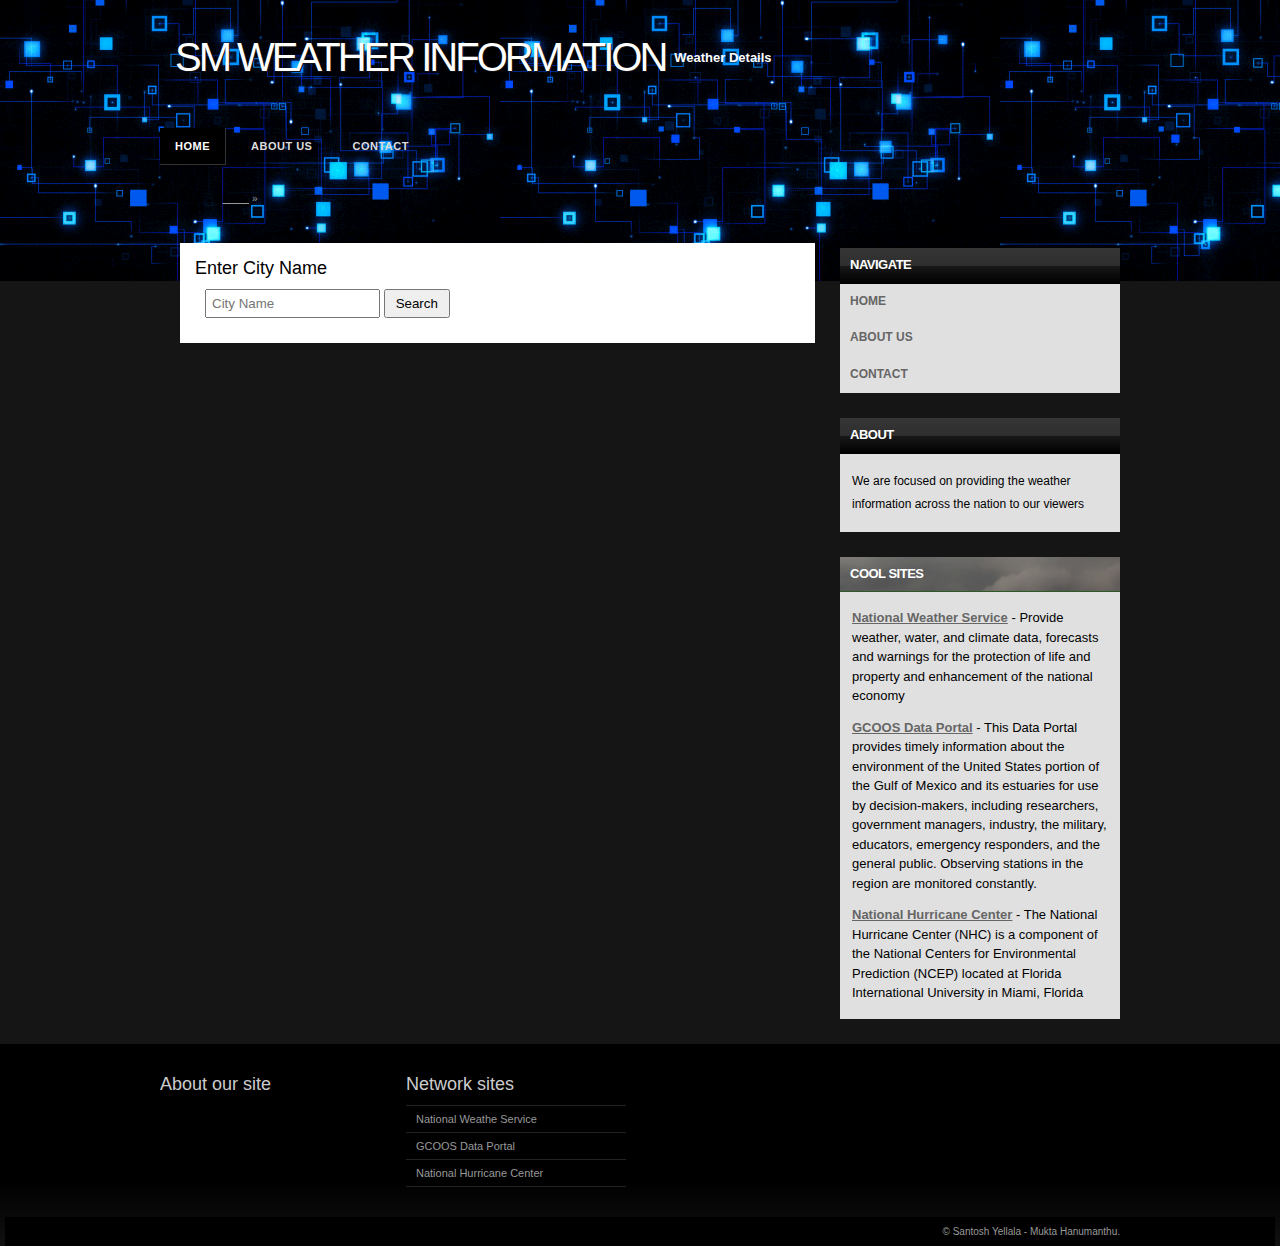
<file: weather/index.html>
<html xmlns="http://www.w3.org/1999/xhtml">
<head>
<meta http-equiv="Content-Type" content="text/html; charset=utf-8" />
<title>SM Weather Information</title>
<!--<link rel="stylesheet" href="https://maxcdn.bootstrapcdn.com/bootstrap/4.0.0-beta.2/css/bootstrap.min.css" integrity="sha384-PsH8R72JQ3SOdhVi3uxftmaW6Vc51MKb0q5P2rRUpPvrszuE4W1povHYgTpBfshb" crossorigin="anonymous">-->


<link rel="stylesheet" href="styles.css" type="text/css" />
			
            
<script type="text/javascript" src="js/jquery.js"></script>
<script type="text/javascript" src="js/slider.js"></script>
<script type="text/javascript" src="js/superfish.js"></script>

<script type="text/javascript" src="js/custom.js"></script>

</head>

<body  class="header">

<!--<script src="https://ajax.googleapis.com/ajax/libs/jquery/3.2.1/jquery.min.js"></script>-->

<!--<script src="https://maxcdn.bootstrapcdn.com/bootstrap/4.0.0-beta.2/js/bootstrap.min.js" integrity="sha384-alpBpkh1PFOepccYVYDB4do5UnbKysX5WZXm3XxPqe5iKTfUKjNkCk9SaVuEZflJ" crossorigin="anonymous"></script>-->

<div id="container">
	<div id="header">
    	<h1><a href="/">SM Weather Information</a></h1>
        <h2>Weather Details</h2>
        <div class="clear"></div>
    </div>
	
    <div id="nav">
    	<ul class="sf-menu dropdown">
        	<li class="selected"><a href="index.html">Home</a></li>
            <li><a href="about us.html">About Us</a></li>
            <li><a href="contact.html">Contact</a></li>
        </ul>
    </div>
	<div id="body">
        <div id="breadcrumbs">
            <span><font color="#000000">You are here:</font></span>
			<a href="index.html"><font color="#000000">Home</font></a> &raquo;
           
		</div>
    
   
     <div id="content">
     <div class="box">
    
		
		<h3 class="text-center"><font color="#000000">Enter City Name</font></h3>
		<span id="error"> </span>
		
        
			<div style="margin:10px;">
                	
                    <input type="text" id="city" size="18" class="from-control" style="padding: 5px" placeholder="City Name" />

                    <button id="searchbutton" style="padding: 5px 10px;">Search</button> 
			</div>
         
					
					
						
	</div>
			<div id="show"></div>
            <div id="show1"></div>
			<div id="show2"></div>
     </div>
	 <div class="sidebar">
            <ul>	
               <li>
                    <h4><span>Navigate</span></h4>
                    <ul class="blocklist">
                        <li><a href="index.html">Home</a></li>
                        <li><a href="about us.html">About Us</a></li>
                        <li><a href="contact.html">Contact</a></li>
                    </ul>
                </li>
                
                <li>
                    <h4><span>About</span></h4>
                    <ul>
                        <li>
                        	<p style="margin: 0;">We are focused on providing the weather information across the nation to our viewers</p>
                        </li>
                    </ul>
                </li>
                
                <li>
                    <h4 class="h4-green"><span>Cool Sites</span></h4>
                    <ul>
                        <li><a href="https://www.weather.gov" title="Deatail Weather"><strong>National Weather Service</strong></a> - Provide weather, water, and climate data, forecasts and warnings for the protection of life and property and enhancement of the national economy</li>
                        <li><a href="http://data.gcoos.org/" title="Air pollution"><strong>GCOOS Data Portal</strong></a> - This Data Portal provides timely information about the environment of the United States portion of the Gulf of Mexico and its estuaries for use by decision-makers, including researchers, government managers, industry, the military, educators, emergency responders, and the general public. Observing stations in the region are monitored constantly.</li>
                        <li><a href="https://www.nhc.noaa.gov/" title="4templates"><strong>National Hurricane Center</strong></a> - The National Hurricane Center (NHC) is a component of the National Centers for Environmental Prediction (NCEP) located at Florida International University in Miami, Florida</li>
                    </ul>
                </li>
                
            </ul> 
        </div>
    	<div class="clear"></div>
	</div>
    
</div>

 <div id="footer">
      <div class="footer-content">

        <div class="footer-box">
            <h4>About our site</h4>

            <p>
                 
            </p>
        </div>
        
     
        
        <div class="footer-box">

            <h4>Network sites</h4>
            <ul>
					   <li><a href="https://www.weather.gov">National Weathe Service</a></li>
                        <li><a href="http://data.gcoos.org">GCOOS Data Portal</a></li>
                        <li><a href="https://www.nhc.noaa.gov/">National Hurricane Center</a></li>
                        
						
            </ul>	
        </div>
        
        <div class="clear"></div> 
    </div>
    <div id="footer-links">

            <p>&copy; Santosh Yellala - Mukta Hanumanthu. </p>
    </div>  
</div>
<script src="weather.js"></script>
</body>
</html>
</file>
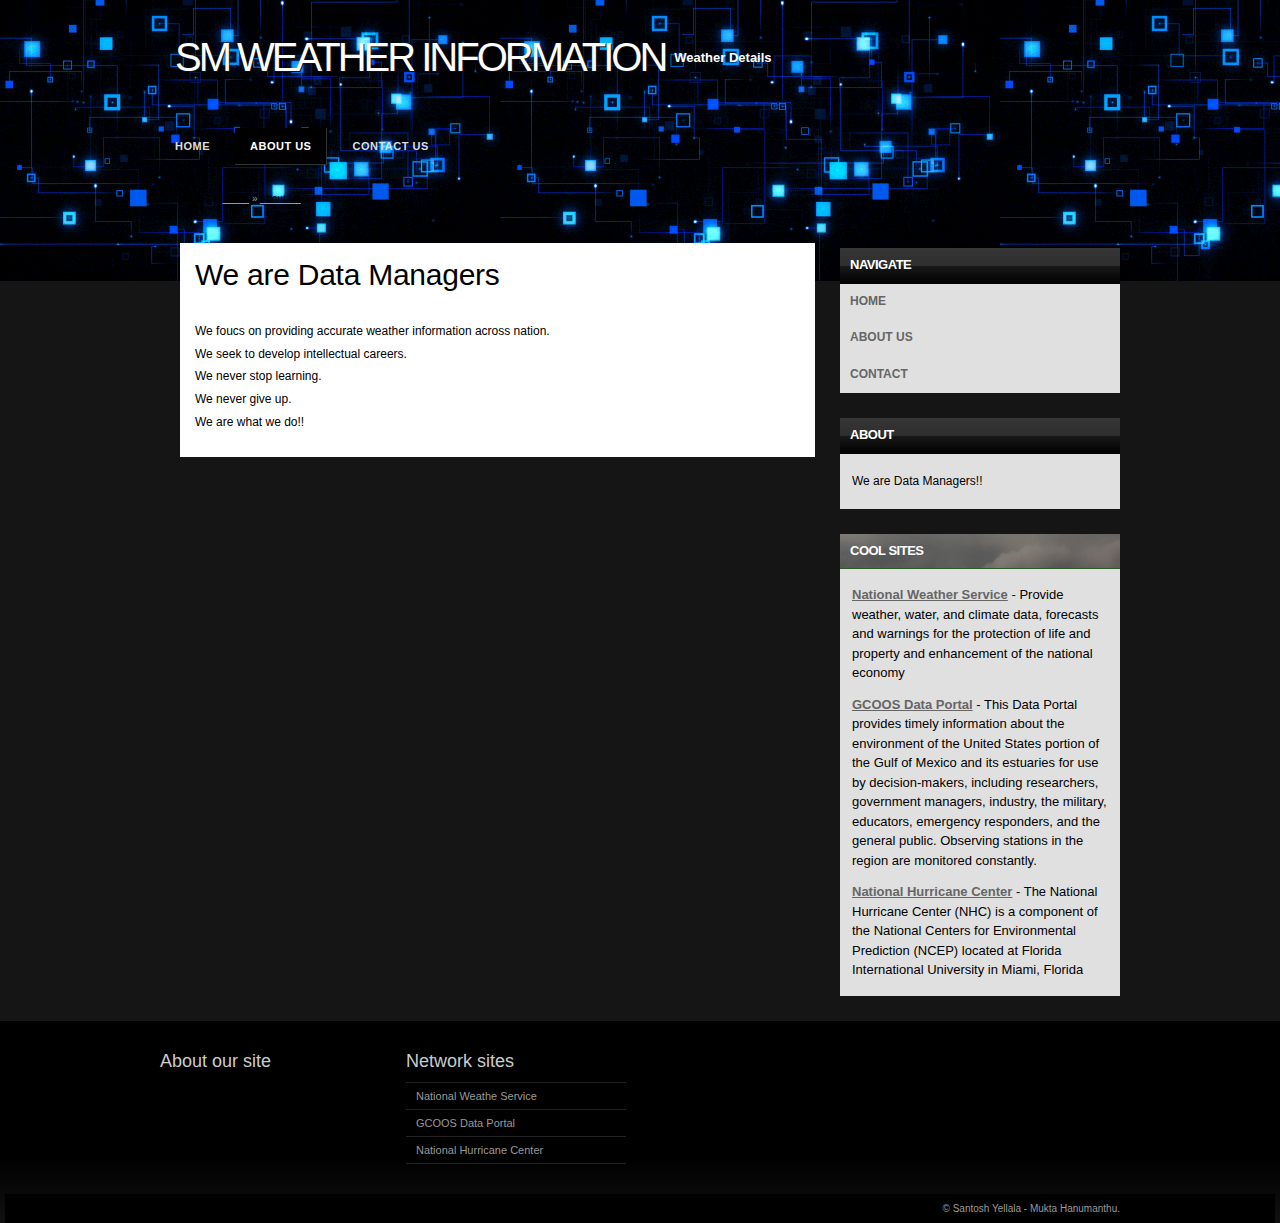
<file: weather/about us.html>
<html xmlns="http://www.w3.org/1999/xhtml">
<head>
<meta http-equiv="Content-Type" content="text/html; charset=utf-8" />
<title>SM Weather Information</title>
<!--<link rel="stylesheet" href="https://maxcdn.bootstrapcdn.com/bootstrap/4.0.0-beta.2/css/bootstrap.min.css" integrity="sha384-PsH8R72JQ3SOdhVi3uxftmaW6Vc51MKb0q5P2rRUpPvrszuE4W1povHYgTpBfshb" crossorigin="anonymous">-->


<link rel="stylesheet" href="styles.css" type="text/css" />
			
            
<script type="text/javascript" src="js/jquery.js"></script>
<script type="text/javascript" src="js/slider.js"></script>
<script type="text/javascript" src="js/superfish.js"></script>

<script type="text/javascript" src="js/custom.js"></script>

</head>
<body class="header">
<div id="container">
	<div id="header">
    	<h1><a href="/">SM Weather Information</a></h1>
        <h2>Weather Details</h2>
        <div class="clear"></div>
    </div>
    <div id="nav">
    	<ul class="sf-menu dropdown">
        	<li><a href="index.html">Home</a></li>
            <li class="selected"><a href="about us.html">About Us</a></li>
            <li><a href="contact.html">Contact Us</a></li>
        </ul>
    </div>
<div id="body">
        <div id="breadcrumbs">
            <span><font color="#000000">You are here:</font></span>
			<a href="index.html"><font color="#000000">Home</font></a> &raquo;
            <a href="about us.html"><font color="#000000">About Us</font></a>
			
		</div>
		<div id="content">
            <div class="box">
				<h2>We are Data Managers</h2>
                <p><br>We foucs on providing accurate weather information across nation.<br> We seek to develop intellectual careers.<br> We never stop learning. <br>We never give up. <br> We are what we do!! </p>
            </div>
		</div>
		<div class="sidebar">
            <ul>	
               <li>
                    <h4><span>Navigate</span></h4>
                    <ul class="blocklist">
                        <li><a href="index.html">Home</a></li>
                        <li><a href="about us.html.html">About Us</a></li>
                        <li><a href="contact.html">Contact</a></li>
                    </ul>
                </li>
                
                <li>
                    <h4><span>About</span></h4>
                    <ul>
                        <li>
                        	<p style="margin: 0;">We are Data Managers!!</p>
                        </li>
                    </ul>
                </li>
                
                <li>
                    <h4 class="h4-green"><span>Cool Sites</span></h4>
                    <ul>
                        <li><a href="https://www.weather.gov" title="Deatail Weather"><strong>National Weather Service</strong></a> - Provide weather, water, and climate data, forecasts and warnings for the protection of life and property and enhancement of the national economy</li>
                        <li><a href="http://data.gcoos.org/" title="Air pollution"><strong>GCOOS Data Portal</strong></a> - This Data Portal provides timely information about the environment of the United States portion of the Gulf of Mexico and its estuaries for use by decision-makers, including researchers, government managers, industry, the military, educators, emergency responders, and the general public. Observing stations in the region are monitored constantly.</li>
                        <li><a href="https://www.nhc.noaa.gov/" title="4templates"><strong>National Hurricane Center</strong></a> - The National Hurricane Center (NHC) is a component of the National Centers for Environmental Prediction (NCEP) located at Florida International University in Miami, Florida</li>
                    </ul>
                </li>
                
            </ul> 
        </div>
    	<div class="clear"></div>
		</div>
	
	
</div>

 <div id="footer">
      <div class="footer-content">

        <div class="footer-box">
            <h4>About our site</h4>

            <p>
                 
            </p>
        </div>
        
     
        
        <div class="footer-box">

            <h4>Network sites</h4>
            <ul>
					   <li><a href="https://www.weather.gov">National Weathe Service</a></li>
                        <li><a href="http://data.gcoos.org">GCOOS Data Portal</a></li>
                        <li><a href="https://www.nhc.noaa.gov/">National Hurricane Center</a></li>
                        
						
            </ul>	
        </div>
        
        <div class="clear"></div> 
    </div>
    <div id="footer-links">

            <p>&copy; Santosh Yellala - Mukta Hanumanthu. </p>
    </div>  
</div>
<script src="weather.js"></script>
</body>
</html>
</file>
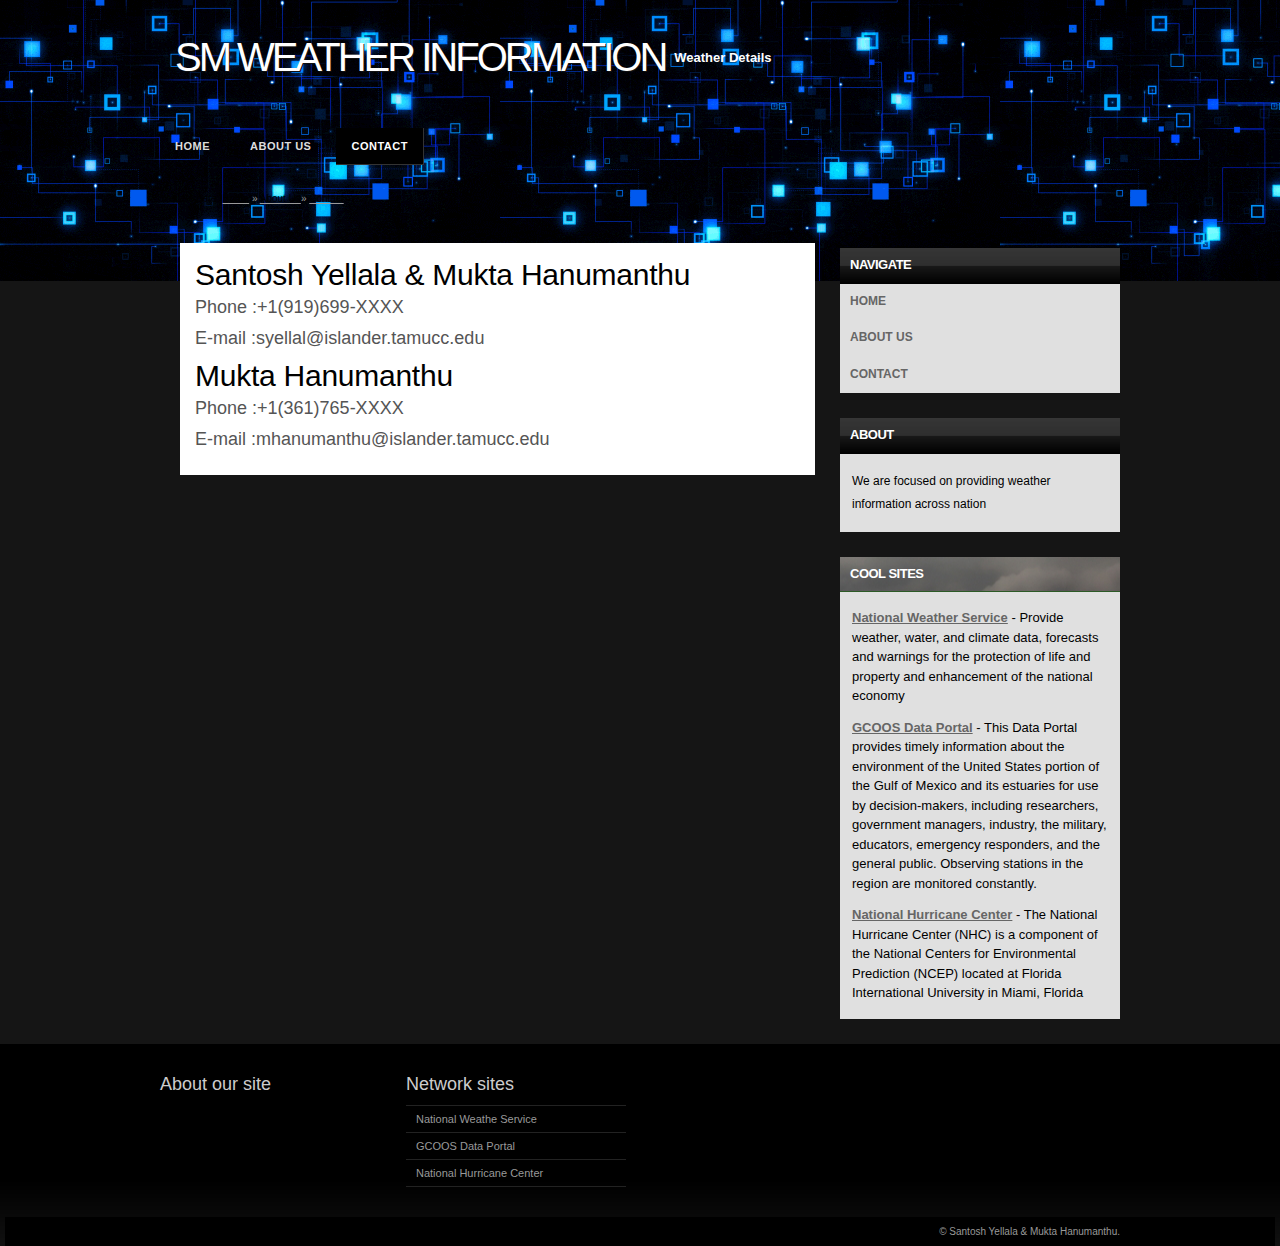
<file: weather/contact.html>
<html xmlns="http://www.w3.org/1999/xhtml">
<head>
<meta http-equiv="Content-Type" content="text/html; charset=utf-8" />
<title>BP Weather</title>
<!--<link rel="stylesheet" href="https://maxcdn.bootstrapcdn.com/bootstrap/4.0.0-beta.2/css/bootstrap.min.css" integrity="sha384-PsH8R72JQ3SOdhVi3uxftmaW6Vc51MKb0q5P2rRUpPvrszuE4W1povHYgTpBfshb" crossorigin="anonymous">-->


<link rel="stylesheet" href="styles.css" type="text/css" />
			
            
<script type="text/javascript" src="js/jquery.js"></script>
<script type="text/javascript" src="js/slider.js"></script>
<script type="text/javascript" src="js/superfish.js"></script>

<script type="text/javascript" src="js/custom.js"></script>

</head>
<body class="header">
<div id="container" >
	<div id="header">
    	<h1><a href="/">SM Weather Information</a></h1>
        <h2>Weather Details</h2>
        <div class="clear"></div>
    </div>
    <div id="nav">
    	<ul class="sf-menu dropdown">
        	<li><a href="index.html">Home</a></li>
            <li><a href="about us.html">About Us</a></li>
            <li class="selected"><a href="contact.html">Contact</a></li>
        </ul>
    </div>
<div id="body">
        <div id="breadcrumbs">
            <span><font color="#000000">You are here:</font></span>
			<a href="index.html"><font color="#000000">Home</font></a> &raquo;
            <a href="about us.html"><font color="#000000">About Us</font></a>&raquo;
			<a href="contact.html"><font color="#000000">Contact</font></a>
		</div>
		<div id="content">
            <div class="box">
				<h2>Santosh Yellala & Mukta Hanumanthu</h2>
                <h3> Phone :+1(919)699-XXXX</h3>
				<h3> E-mail :syellal@islander.tamucc.edu</h3>
				<h2>Mukta Hanumanthu</h2>
				<h3>Phone :+1(361)765-XXXX </h3>
				<h3> E-mail :mhanumanthu@islander.tamucc.edu</h3>
            </div>
		</div>
		<div class="sidebar">
            <ul>	
               <li>
                    <h4><span>Navigate</span></h4>
                    <ul class="blocklist">
                        <li><a href="index.html">Home</a></li>
                        <li><a href="About us.html">About Us</a></li>
                        <li><a href="contact.html">Contact</a></li>
                    </ul>
                </li>
                
                <li>
                    <h4><span>About</span></h4>
                    <ul>
                        <li>
                        	<p style="margin: 0;">We are focused on providing weather information across nation</p>
                        </li>
                    </ul>
                </li>
                
                <li>
                    <h4 class="h4-green"><span>Cool Sites</span></h4>
                    <ul>
                         <li><a href="https://www.weather.gov" title="Deatail Weather"><strong>National Weather Service</strong></a> - Provide weather, water, and climate data, forecasts and warnings for the protection of life and property and enhancement of the national economy</li>
                        <li><a href="http://data.gcoos.org/" title="Air pollution"><strong>GCOOS Data Portal</strong></a> - This Data Portal provides timely information about the environment of the United States portion of the Gulf of Mexico and its estuaries for use by decision-makers, including researchers, government managers, industry, the military, educators, emergency responders, and the general public. Observing stations in the region are monitored constantly.</li>
                        <li><a href="https://www.nhc.noaa.gov/" title="4templates"><strong>National Hurricane Center</strong></a> - The National Hurricane Center (NHC) is a component of the National Centers for Environmental Prediction (NCEP) located at Florida International University in Miami, Florida</li>
                    </ul>
                </li>
                
            </ul> 
        </div>
    	<div class="clear"></div>
	
	</div>
</div>

 <div id="footer">
      <div class="footer-content">

        <div class="footer-box">
            <h4>About our site</h4>

            <p>
               
            </p>
        </div>
        
        
        <div class="footer-box">

            <h4>Network sites</h4>
            <ul>
              
						<li><a href="https://www.weather.gov">National Weathe Service</a></li>
						<li><a href="http://data.gcoos.org">GCOOS Data Portal</a></li>
						<li><a href="https://www.nhc.noaa.gov/">National Hurricane Center</a></li>
						
						
            </ul>	
        </div>
       
        
        
        <div class="clear"></div> 
    </div>
    <div id="footer-links">

            <p>&copy; Santosh Yellala & Mukta Hanumanthu. </p>
    </div>  
</div>
<script src="weather.js"></script>
</body>
</html>
</file>
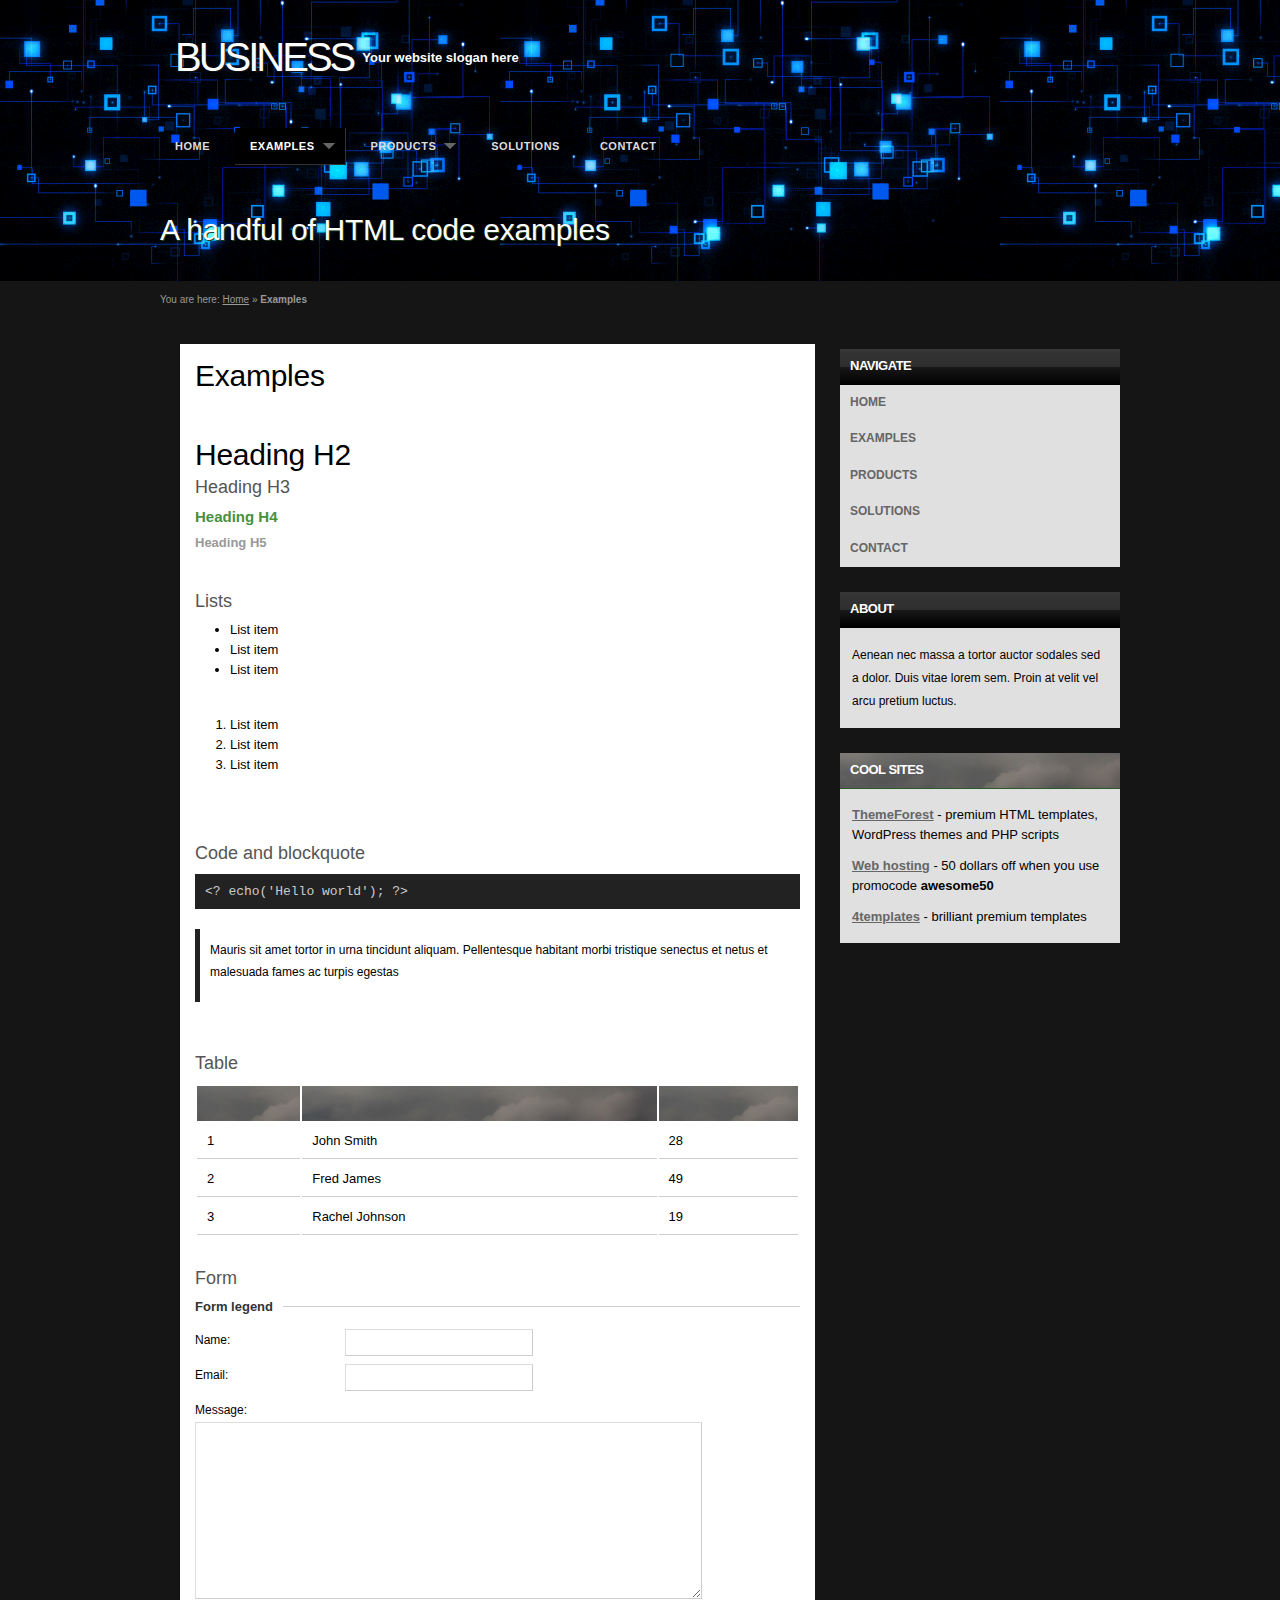
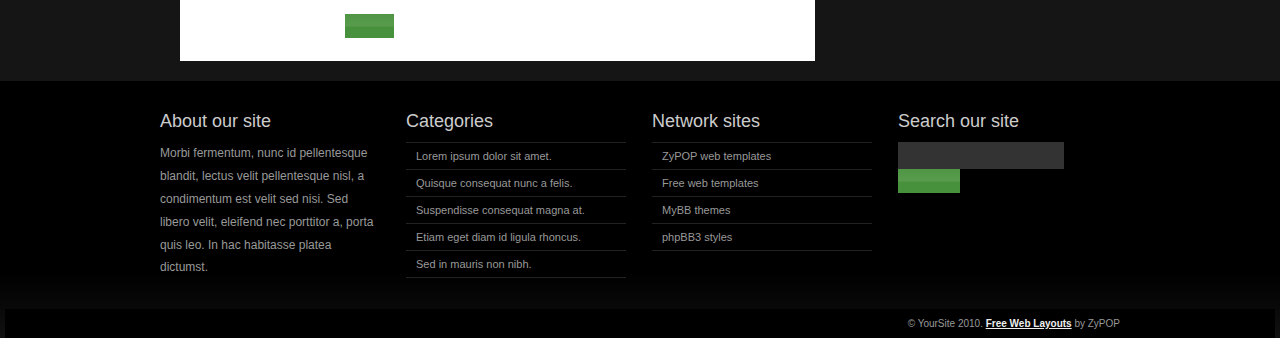
<file: weather/examples.html>
<!DOCTYPE html PUBLIC "-//W3C//DTD XHTML 1.0 Strict//EN" "http://www.w3.org/TR/xhtml1/DTD/xhtml1-strict.dtd">
<html xmlns="http://www.w3.org/1999/xhtml">
<head>
<meta http-equiv="Content-Type" content="text/html; charset=utf-8" />
<title>sensa - Free CSS Template by ZyPOP</title>
<link rel="stylesheet" href="styles.css" type="text/css" />
			
            
<script type="text/javascript" src="js/jquery.js"></script>
<script type="text/javascript" src="js/slider.js"></script>
<script type="text/javascript" src="js/superfish.js"></script>

<script type="text/javascript" src="js/custom.js"></script>


<!--
sensa, a free CSS web template by ZyPOP (www.zypopwebtemplates.com)

Download: http://www.zypopwebtemplates.com

License: Creative Commons Attribution
//-->
</head>

<body>
<div id="container">
	<div id="header">
    	<h1><a href="/">Business</a></h1>
        <h2>Your website slogan here</h2>
        <div class="clear"></div>
    </div>
    <div id="nav">
    	<ul class="sf-menu dropdown">
        	<li><a href="index.html">Home</a></li>
            <li class="selected"><a class="has_submenu" href="examples.html">Examples</a>
            	<ul>
                	<li><a href="page.html">Static Text Page</a></li>
                    <li><a href="#">A sub Link</a></li>
                    <li><a href="#">Another link</a></li>
                </ul>
            </li>
            <li><a class="has_submenu" href="#">Products</a>
            	<ul>
                	<li><a href="#">Product One</a></li>
                    <li><a href="#">Product Two</a></li>
                    <li><a href="#">Product Three</a></li>
                </ul>
            </li>
            <li><a href="#">Solutions</a></li>
            <li><a href="#">Contact</a></li>
        </ul>
    </div>
    
    <div id="sub-header">
		<h2>A handful of HTML code examples</h2>
    </div>
        
    <div id="body">
        <div id="breadcrumbs">
            <span>You are here:</span>
            <a href="index.html">Home</a> &raquo;
            <strong>Examples</strong>
        </div>
            
		<div id="content">
            <div class="box">
                <h2>Examples</h2>

				<h1>Heading H1</h1>
				<h2>Heading H2</h2>
				<h3>Heading H3</h3>
				<h4>Heading H4</h4>

				<h5>Heading H5</h5>
				<p>&nbsp;</p>

				
				<h3>Lists</h3>
				<ul>
					<li>List item</li>
					<li>List item</li>
					<li>List item</li>
				</ul>
						
				<ol>
					<li>List item</li>
					<li>List item</li>
					<li>List item</li>
				</ol>

				<p>&nbsp;</p>
				
					
				<h3>Code and blockquote</h3>
				<code>&lt;? echo('Hello world'); ?&gt;</code>

				<blockquote><p>Mauris sit amet tortor in urna tincidunt aliquam. Pellentesque habitant morbi tristique senectus et netus et malesuada fames ac turpis egestas</p></blockquote>
				<p>&nbsp;</p>
				
				
				
				<h3>Table</h3>
				<table>
					<tbody><tr>
						<th>ID</th>
						<th>Name</th>
						<th>Age</th>
					</tr>
					<tr>
						<td>1</td>
						<td>John Smith</td>
						<td>28</td>
					</tr>
					<tr>
						<td>2</td>
						<td>Fred James</td>
						<td>49</td>
					</tr>
					<tr>
						<td>3</td>
						<td>Rachel Johnson</td>
						<td>19</td>
					</tr>
				</tbody></table>
				<p>&nbsp;</p>
				
				<h3>Form</h3>
				<fieldset>
					<legend>Form legend</legend>
					<form action="#" method="get">
						<p><label for="name">Name:</label>
						<input name="name" id="name" value="" type="text" /><br /></p>		
						<p><label for="email">Email:</label>
						<input name="email" id="email" value="" type="text" /><br /></p>
						<p><label for="message">Message:</label>	
						<textarea cols="60" rows="11" name="message" id="message"></textarea><br /></p>
						<p><input name="send" class="formbutton" value="Send" type="submit" /></p>
					</form>
				</fieldset>

            </div>
        </div>
        
        <div class="sidebar">
            <ul>	
               <li>
                    <h4><span>Navigate</span></h4>
                    <ul class="blocklist">
                        <li><a href="index.html">Home</a></li>
                        <li><a href="examples.html">Examples</a></li>
                        <li><a href="#">Products</a></li>
                        <li><a href="#">Solutions</a></li>
                        <li><a href="#">Contact</a></li>
                    </ul>
                </li>
                
                <li>
                    <h4><span>About</span></h4>
                    <ul>
                        <li>
                        	<p style="margin: 0;">Aenean nec massa a tortor auctor sodales sed a dolor. Duis vitae lorem sem. Proin at velit vel arcu pretium luctus.</p>
                        </li>
                    </ul>
                </li>
                
                <li>
                    <h4 class="h4-green"><span>Cool Sites</span></h4>
                    <ul>
                        <li><a href="http://www.themeforest.net/?ref=spykawg" title="premium templates"><strong>ThemeForest</strong></a> - premium HTML templates, WordPress themes and PHP scripts</li>
                        <li><a href="http://www.dreamhost.com/r.cgi?259541" title="web hosting"><strong>Web hosting</strong></a> - 50 dollars off when you use promocode <strong>awesome50</strong></li>
                        <li><a href="http://www.4templates.com/?aff=spykawg" title="4templates"><strong>4templates</strong></a> - brilliant premium templates</li>
                    </ul>
                </li>
                
            </ul> 
        </div>
    	<div class="clear"></div>
    </div>
</div>
 <div id="footer">
      <div class="footer-content">

        <div class="footer-box">
            <h4>About our site</h4>

            <p>
                Morbi fermentum, nunc id pellentesque blandit, lectus velit pellentesque nisl, a condimentum est velit sed nisi. Sed libero velit, eleifend nec porttitor a, porta quis leo. In hac habitasse platea dictumst. 
            </p>
        </div>
        
        <div class="footer-box">
            <h4>Categories</h4>

            <ul>
              <li><a href="#">Lorem ipsum dolor sit amet.</a></li>
              <li><a href="#">Quisque consequat nunc a felis.</a></li>
              <li><a href="#">Suspendisse consequat magna at.</a></li>
              <li><a href="#">Etiam eget diam id ligula rhoncus.</a></li>
              <li><a href="#">Sed in mauris non nibh.</a></li>

            </ul>
        </div>
        
        <div class="footer-box">

            <h4>Network sites</h4>
            <ul>
               <li><a href="http://zypopwebtemplates.com">ZyPOP web templates</a></li>
						<li><a href="http://www.justfreetemplates.com" title="free web templates">Free web templates</a></li>
						
						<li><a href="http://www.awesomestyles.com/mybb-themes" title="mybb themes">MyBB themes</a></li>
						<li><a href="http://www.awesomestyles.com" title="free phpbb3 themes">phpBB3 styles</a></li>
            </ul>	
        </div>
        
        <div class="footer-box end-footer-box">
            <h4>Search our site</h4>

            <form action="#" method="get">
                <p>
                    <input type="text" id="searchquery" size="18" name="searchterm" />

                    <input type="submit" id="searchbutton" value="Search" class="formbutton" />
                </p>
            </form>
        </div>     
        <div class="clear"></div> 
    </div>
    <div id="footer-links">

   <!-- A link to http://www.zypopwebtemplates.com must remain. To remove link see http://www.zypopwebtemplates.com/licensing -->
            <p>&copy; YourSite 2010. <a href="http://zypopwebtemplates.com/">Free Web Layouts</a> by ZyPOP</p>
    </div>  
</div>
</body>
</html>
</file>
<file: weather/styles.css>
body {
	background: #151515 url('images/giff.gif') repeat-x scroll top left;
	margin:0;
	padding:0;
	font-family: Verdana, Geneva, sans-serif;
	font-size: 13px;
	color: #666;
}

body.homepage {
	background: #000 url('images/giff.gif') repeat-x scroll top left;
}

body.noheader {
	background: #FFF url('images/giff.gif') repeat-x scroll top left;
}

* {
	margin:0;
	padding:0;
}

/** element defaults **/
table {
	width: 100%;
	text-align: left;

}

th, td {
	padding: 10px 10px;
}

th {
	color: #0000;
	background: #48913C url(images/t.jpg) repeat-x scroll center center;
}

td {
	border-bottom: 1px solid #ccc;
}

code, blockquote {
	display: block;
	border-left: 5px solid #222;
	padding: 10px;
	margin-bottom: 20px;
}
code {
	background-color: #222;
	color:#ccc;
	border: none;
}
blockquote {
	border-left: 5px solid #222;
}

/*blockquote p {
	font-style: italic;
	font-family: Georgia, "Times New Roman", Times, serif;
	margin: 0;
	color: #333;
	height: 1%;
}*/

p {
	line-height: 1.9em;
	margin-bottom: 8px;
	font-size: 12px;
}

a {
	color: #ffffff;
}

a:hover {
	color: #51A744;
}

a:focus {
	outline: none;
}

fieldset {
	display: block;
	border: none;
	border-top: 1px solid #ccc;
}

fieldset legend {
	font-weight: bold;
	font-size: 13px;
	padding-right: 10px;
	color: #333;
}

fieldset form {
	padding-top: 15px;
}

fieldset p label {
	float: left;
	width: 150px;
}
#show{
	margin: auto;
	width: 60%
}
form input, form select, form textarea {
	padding: 5px;
	color: #333333;
	border: 1px solid #ddd;
	border-right:1px solid #ccc;
	border-bottom:1px solid #ccc;
	background-color:#fff;
	font-family: Arial, Helvetica, sans-serif;
	font-size: 13px;
}

form input.formbutton {
	border: none;
	background: #0000 url(images/h4.png) repeat-x scroll center center;
	color: #0000;
	font-weight: bold;
	padding: 5px 8px;
	font-size: 12px;
	font-family: Tahoma, Geneva, sans-serif;
	letter-spacing: 1px;
	width: auto;
	overflow: visible;
}

fieldset form input.formbutton {
	margin-left: 150px;
}

form.searchform p {
	margin: 5px 0;
}


span.required {
	color: #ff0000;
}

h1 {
	color: #000;
	font-size: 35px;
	font-family: Arial, Helvetica, sans-serif;
	padding: 0;
	background: none;
	border-bottom: none;
	text-transform: none;
	line-height: 1.0em;
	padding: 0 0 5px;
}

#body h1 {
	color: #0000;
}

h1 strong {
	font-weight: normal;
}

h2 {
	color: #000;
	font-family: 'Lucida Grande','Lucida Sans Unicode',Geneva,Verdana,Sans-Serif;
	font-size: 30px;
	letter-spacing: -0.25px;
	font-weight: bold;
	padding: 0 0 5px;
	margin: 0;
}

#body h2 {
	font-weight: normal;
}

h3 {
	color: #555;
	font-size: 18px;
	font-weight: normal;
	margin-bottom: 10px;
	font-family: 'Lucida Grande','Lucida Sans Unicode',Geneva,Verdana,Sans-Serif;
}

h4 {
	padding-bottom: 10px;
	font-size: 15px;
	color: #48913C;
}

h5 {
	padding-bottom: 10px;
	font-size: 13px;
	color: #999;
}

ul, ol {
	margin: 0 0 35px 35px;
}

li {
	padding-bottom: 5px;
}

li ol, li ul {
	font-size: 1.0em;
	margin-bottom: 0;
	padding-top: 5px;
}

ul.styledlist {
	list-style: none;
	margin-left: 20px;

}

ul.styledlist li {
	background: #fff url('images/list-item.gif') no-repeat scroll left center;
	padding-left: 15px;
	padding-bottom: 0;
	margin-bottom: 5px;
}


#container {
	width: 960px;
	margin: 0 auto;
	padding: 0px;

}

#header {
	padding: 0px 15px;
	margin: 0 auto;
	height: 112px;
}

#header h1 {
	padding: 0; 
}
#header h1 a {
	color: #fff;
	padding-top: 40px;
	font-size: 40px;
	font-weight: normal;
	text-transform: uppercase;
	text-decoration: none;
	letter-spacing: -3px;
	float: left;
	text-shadow: 1px 1px #111;
}

#header h2 {
	color: #ffffff;
	float: left;
	font-family: Arial,Helvetica,sans-serif;
	font-size: 13px;
	font-weight: bold;
	letter-spacing: 0;
	margin-left: 5px;
	margin-top: 50px;
	padding-bottom: 0;
	padding-left: 4px;
}

#nav {
	height: 74px;
	width: 960px;
	position: relative;
	z-index: 999;
}

#nav ul {
	list-style: none;
	padding: 16px 0 0;
	margin: 0;
	height: 36px;
}

#nav ul ul {
	padding-top: 0;
}

#nav ul li {
	display: block;
	float: left;
}

#nav ul li a {
	display: block;
	color: #ddd;
	display: block;
	font-size: 11px;
	font-weight: bold;
	float: left;
	letter-spacing: 0.5px;
	text-transform: uppercase;
	font-family: Arial, Helvetica, sans-serif;
	padding: 13px 15px 12px;
	text-decoration: none;
	margin-right: 10px;
}

#nav ul li a.has_submenu {
	background: transparent url('images/submenu-item.gif') no-repeat scroll right center;
	padding-right: 30px;
}

#nav ul li a.has_submenu:hover, #nav ul li.sfHover a.has_submenu {
	background-image: url('images/submenu-item-hover.gif');
}


#nav ul ul li a { 
	float: none; 
	width: 170px;
}

#nav ul li.selected li a { 
	text-decoration: none; 
	color: #ddd;
}

#nav ul li.selected a, #nav ul li.selected a:hover, #nav ul li.selected li.selected a  {
	color: #fff;
	background-color: #000;
	border-right: 1px solid #333;
	border-bottom: 1px solid #333;
}

#nav ul ul li.selected a, #nav ul ul li.selected a:hover {
	text-decoration: underline;
	border: none;
}

#nav ul li a:hover, #nav ul li.sfHover a, #nav ul ul a {
	color: #fff;
	background-color: #000;
}

#nav ul li li a:hover {
	background-color: #111;
}

/*** ESSENTIAL STYLES ***/
.sf-menu, .sf-menu * {
	margin:			0;
	padding:		0;
	list-style:		none;
}
.sf-menu {
	line-height:	1.0;
}
.sf-menu ul {
	position:		absolute;
	top:			-999em;
	width:			200px; /* left offset of submenus need to match (see below) */
	margin-top: 	10px;
	padding-top:	0;
}
.sf-menu ul li {
	width:			100%;
}
.sf-menu li:hover {
	visibility:		inherit; /* fixes IE7 'sticky bug' */
}
.sf-menu li {
	float:			left;
	position:		relative;
}
.sf-menu a {
	display:		block;
	position:		relative;
}
.sf-menu li:hover ul,
.sf-menu li.sfHover ul {
	left:			0;
	top:			2.5em; /* match top ul list item height */
	z-index:		99;
}
ul.sf-menu li:hover li ul,
ul.sf-menu li.sfHover li ul {
	top:			-999em;
}
ul.sf-menu li li:hover ul,
ul.sf-menu li li.sfHover ul {
	left:			200px; /* match ul width */
	top:			0;
}
ul.sf-menu li li:hover li ul,
ul.sf-menu li li.sfHover li ul {
	top:			-999em;
}
ul.sf-menu li li li:hover ul,
ul.sf-menu li li li.sfHover ul {
	left:			10em; /* match ul width */
	top:			0;
}


/* front page slider styles */
div#jFlowSlide {
	margin:0 auto;
}
div#slides-container {
	height: 271px;
	overflow: hidden; 
	width: 960px; 
	padding-top: 40px;
}
div#slides-container div#jFlowSlide {
	height: 315px;
}
div#slides-container div.jFlowSlideContainer img {
	margin:auto;
}
div#slides-container div.jFlowSlideContainer div {
}
div#slides-container div.jFlowSlideContainer div.slide-image {
	float:left;
	width: 370px;
	padding-top: 0px;
}
span.jFlowPrev, span.jFlowNext {
	background-image:url('images/slide-prev.gif');
	background-repeat:no-repeat;
	display:block;
	height:41px;
	width:24px;
	float:left;
	margin:0;
	cursor:pointer;
}
span.jFlowPrev span, span.jFlowNext span { display:none; }
span.jFlowNext {
	background-image:url('images/slide-next.gif');
	float:right;
}
div#slides-container div.controls {
	position:relative;
	top:-220px;
	width:960px;
	margin:0 auto;
}
div#slides-container p {
	padding-top: 10px;
	color: #eee;
}
div#slides-container a {
	color: #eee;
}
div#slides-container h2, div#sub-header h2 {
	font-family: 'Lucida Grande','Lucida Sans Unicode',Geneva,Verdana,Sans-Serif;
	color: #fff;
	text-shadow: 1px 1px #21441D;
	font-weight: normal;
}
div.slide-text {
	padding-top: 10px;
}

.hidden { display:none;  }

div#sub-header {
	height: 101px;
}

div#sub-header h2 {
	padding-top: 27px;
}

#body {
	background: none;
	margin:0 auto;
	padding: 0px 0 0;
	width: 960px;
	color: #000000
}

#breadcrumbs {
	color: #999999;
	font-size: 10px;
	height: 30px;
	padding-top: 7px;
}

#breadcrumbs a {
	color: #999;
}

#content {
	float: left;
	width: 635px;
	margin:20px;	
	background-image: url('images/bg.jpg');
	color: #000000;
}

.box { 
	margin: 0;
	padding: 15px;
	/*background-color: #FFFF;*/
	background-color: #FFFF;
}

.sidebar {
	width: 280px;
	padding: 25px 0 0;
	float: right;
}


.sidebar ul {
	margin: 0;
	padding: 0;
	list-style: none;
}

.sidebar ul li {
	margin-bottom: 20px;
	line-height: 1.9em;
}

.sidebar li ul {
	padding: 10px;
	background-color: #e0e0e0;
}

.sidebar li ul li {
	display: block;
	border-top: none;
	padding: 6px 2px;
	margin: 0;
	line-height: 1.5em;
	font-size: 13px;
	border: none;
}

.sidebar li ul li a {
	font-weight: normal;
	color: #666;
}

.sidebar li ul li a:hover {
	color: #356D2E;
}

.sidebar li ul.blocklist {
	padding: 0;
}

.sidebar li ul.blocklist li {
	padding: 0;
	display: inline;
}

.sidebar li ul.blocklist li a {
	display: block;
	border-bottom:1px solid #e0e0e0;
	padding: 8px 10px;
	text-decoration: none;
	font-weight: bold;
	text-transform: uppercase;
	font-family: Arial, Helvetica, sans-serif;
	font-size: 12px;
}

.sidebar li ul.blocklist li a:hover {
	background-color: #ccc;
	color: #111;
}



.sidebar h4  {
	color: #fff;
	font-family: Lucida, "Lucida Sans", Geneva, Arial, sans-serif;
	font-size: 13px;
	letter-spacing: -0.5px;
	border-bottom: 1px solid #000;
	text-transform:uppercase;
	margin: 0;
	line-height: 1.9em;
	padding: 5px 5px 5px 10px;
	font-weight: bold;
	background: #333 url('images/h4-black.png') repeat-x center;
}

.sidebar h4.h4-green {
	background: #48913C url('images/t.jpg') repeat-x center;
	border-bottom: 1px solid #2C5A26;
}



.clear {
	clear: both;
}

#footer {
	margin:0 auto;
	background: #000 url('images/footer.jpg') repeat-x scroll bottom left;
	padding: 30px 5px 0;
}

.footer-content {
	width: 960px;
	margin: 0 auto;
	display: block;
	padding-bottom: 30px;
}

#footer a {
	color: #999;
	text-decoration: underline;
}

#footer h4 {
	color: #ccc;
	font-size: 18px;
	font-weight: normal;
	font-family: 'Lucida Grande', 'Lucida Sans Unicode', Geneva, Verdana, Sans-Serif;
}

#footer p {
	text-align: left;
	color: #999;
	font-size: 12px;
	font-family: Arial, Helvetica, sans-serif;
	margin: 0;
	padding: 0;
}

#footer form {
	margin: 0;
	padding: 0;
}

#footer form input#searchbutton {
	margin: 0;
	border-bottom: none;
	overflow:visible;
	width:auto;
}

#footer form input#searchquery {
	background-color: #333;
	color: #fff;
	font-family: Arial, Helvetica, sans-serif;
	border: none;
	padding: 6px 3px;
}

#footer ul {
	margin: 0;
	padding: 0;
	list-style: none;
	border-top: 1px solid #222;
}

#footer ul li {
	padding: 0;
}

#footer ul li a  {
	display: inline-block; /* for IE 6, 7 */
}

#footer ul li a {
	text-decoration: none;
	display: block;
	font-size: 11px;
	padding: 7px 10px;
	border-bottom: 1px solid #222;
}

#footer ul li a:hover {
	background-color: #111;
}

.footer-box {
	width: 220px;
	margin-right: 26px;
	float: left;
}

.end-footer-box {
	margin-right: 0;
}

#footer-links {
	background-color: #000;
	color: #ccc;
	padding: 5px;
}
div#footer-links p {
	text-align: right;
	padding: 0;
	margin: 0 auto;
	font-size: 10px;
	width: 960px;
	display: block;
}
#footer-links a {
	color: #eee;
	font-weight: bold;
	text-decoration: underline;
}
</file>
